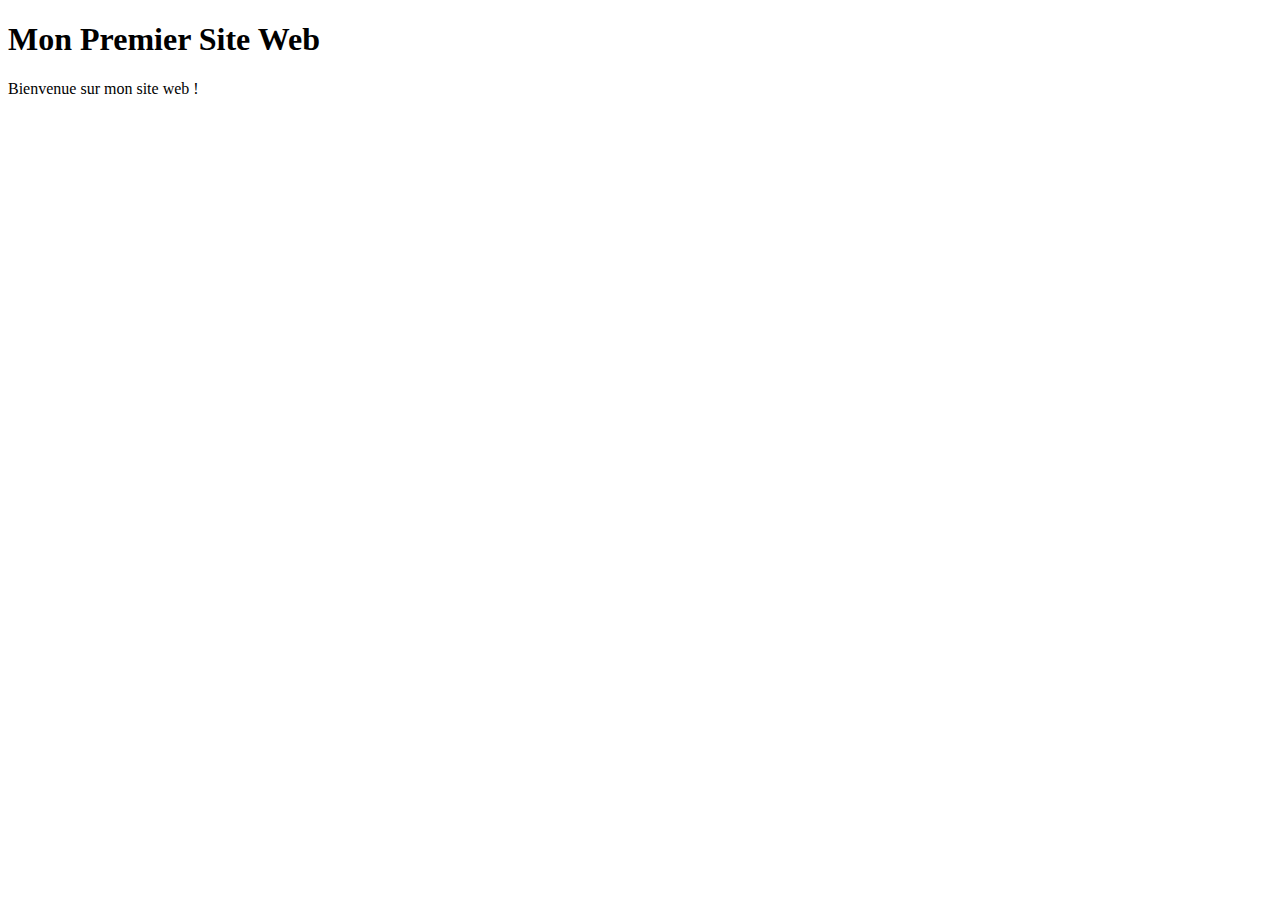
<file: Exercice1/index.html>
<!DOCTYPE html>
<html lang="fr">
<head>
    <meta charset="UTF-8">
    <title>Mon Premier Site Web</title>
</head>
<body>
    <h1>Mon Premier Site Web</h1>
    <p>Bienvenue sur mon site web !</p>
</body>
</html>
</file>
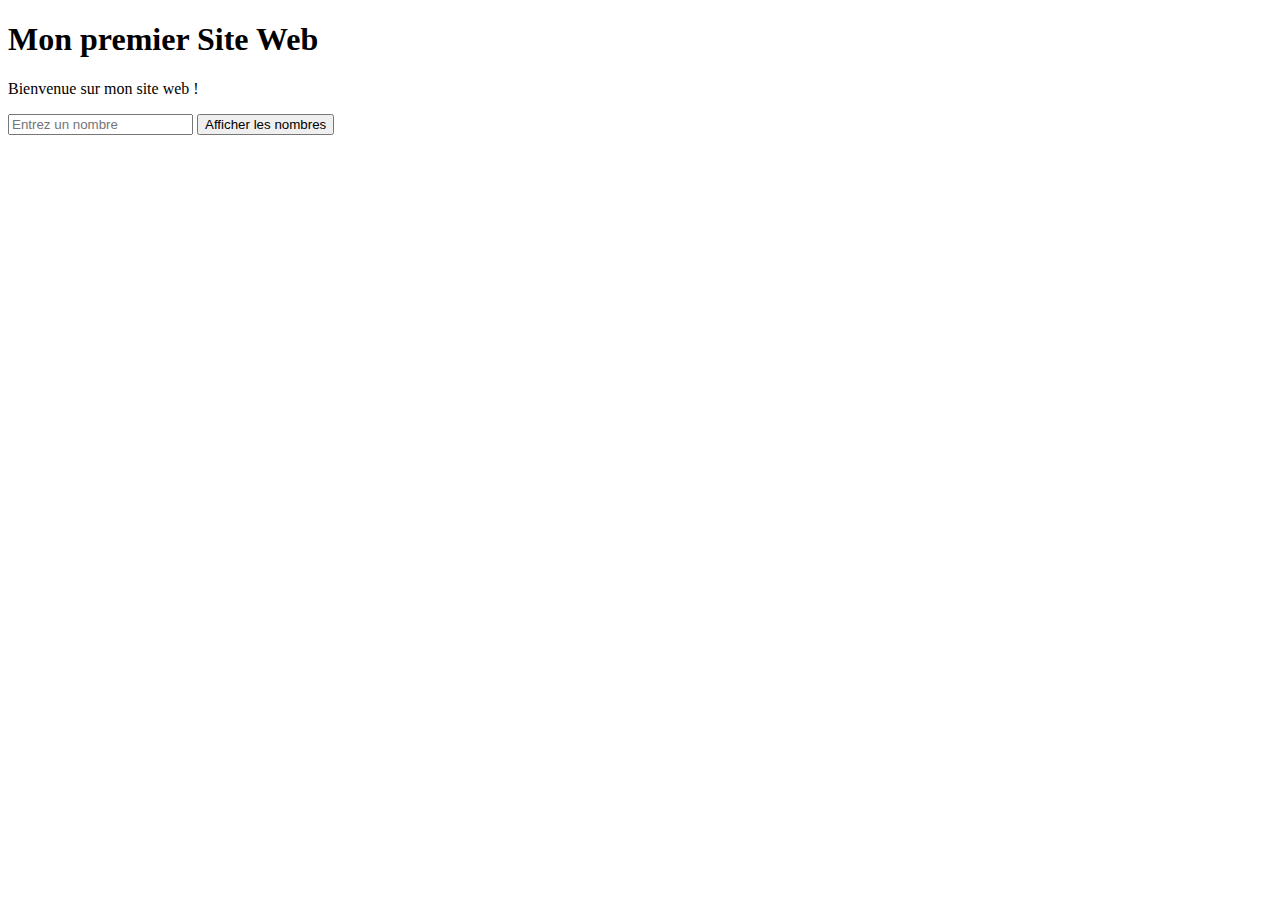
<file: Exercice10/index.html>
<!DOCTYPE html>
<html lang="en">

<head>
    <meta charset="UTF-8">
    <title>Exercice 10</title>
</head>

<body>
    <h1>Mon premier Site Web</h1>
    <p>Bienvenue sur mon site web !</p>
    <input type="number" id="numberInput" placeholder="Entrez un nombre">
    <button id="printButton">Afficher les nombres</button>
    <p id="result"></p>

    <script src="index.js"></script>
</body>

</html>
</file>
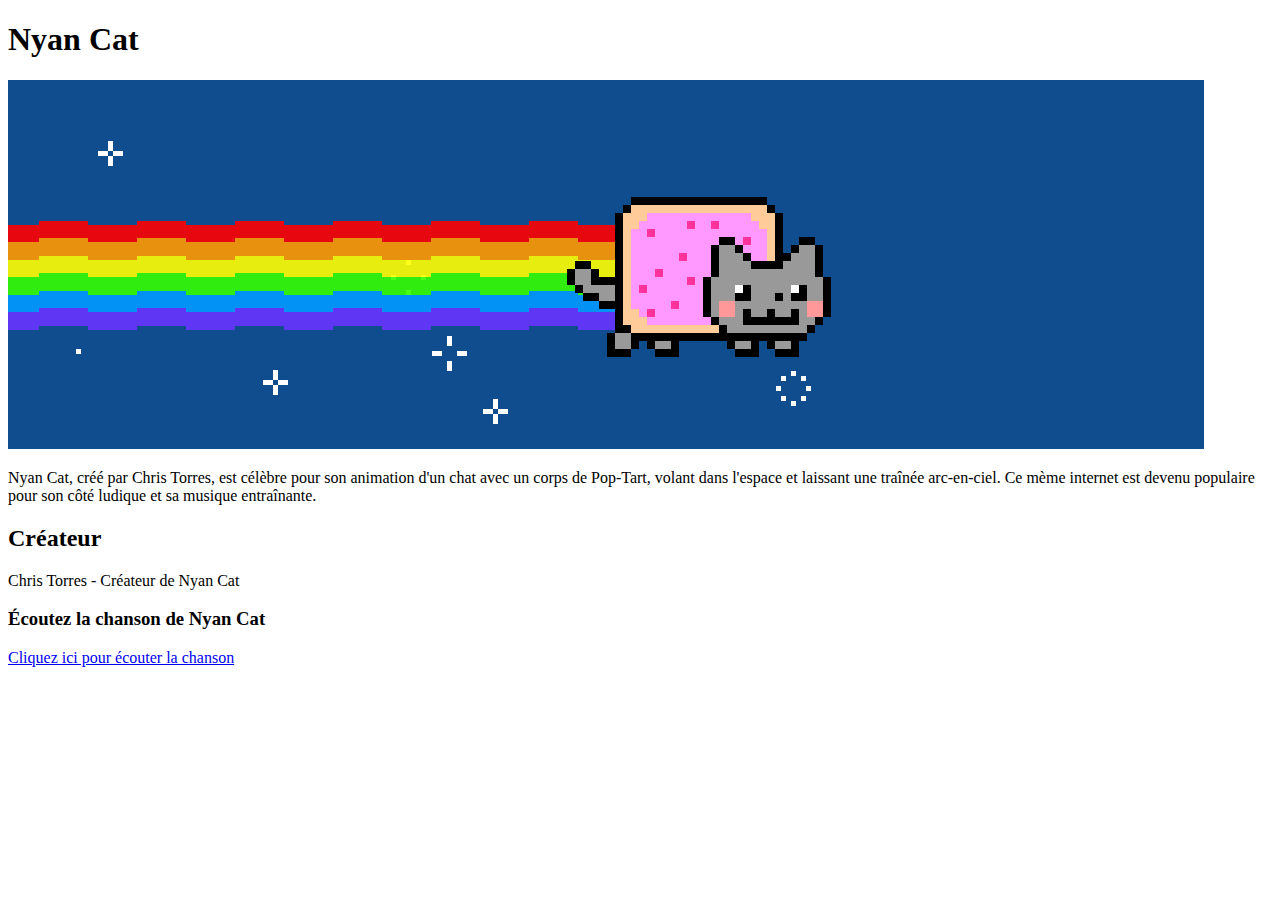
<file: Exercice2/index.html>
<!DOCTYPE html>
<html lang="fr">
<head>
    <meta charset="UTF-8">
    <title>Nyan Cat</title>
</head>
<body>
    <h1>Nyan Cat</h1>
    <img src="Nyan_cat.png" alt="Nyan Cat">
    <p>Nyan Cat, créé par Chris Torres, est célèbre pour son animation d'un chat avec un corps de Pop-Tart, volant dans l'espace et laissant une traînée arc-en-ciel. Ce mème internet est devenu populaire pour son côté ludique et sa musique entraînante.</p>
    <h2>Créateur</h2>
    <p>Chris Torres - Créateur de Nyan Cat</p>
    <h3>Écoutez la chanson de Nyan Cat</h3>
    <p><a href="https://www.youtube.com/watch?v=2yJgwwDcgV8">Cliquez ici pour écouter la chanson</a></p>
</body>
</html>
</file>
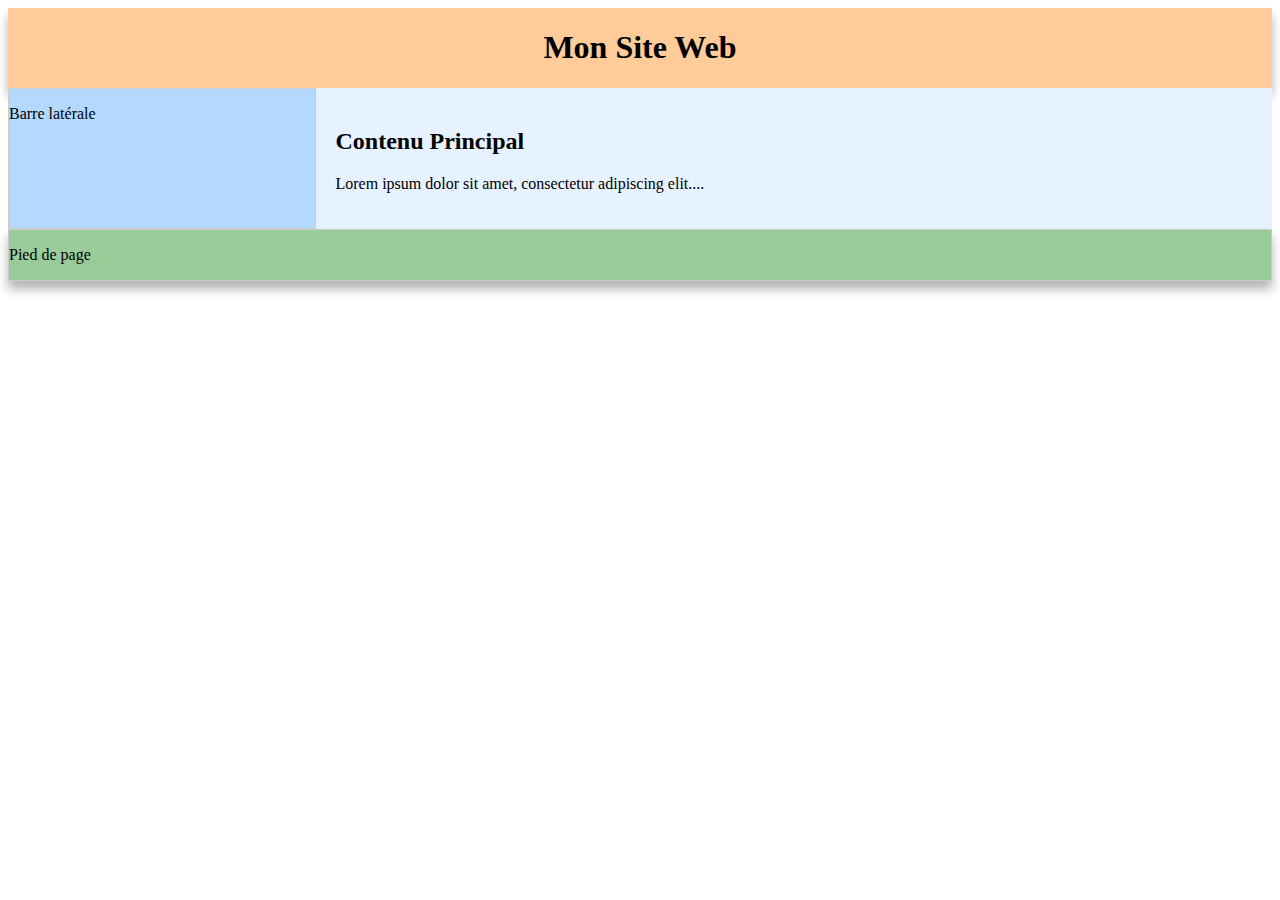
<file: Exercice4/index.html>
<!DOCTYPE html>
<html>

<head>
    <title>Exercice CSS Complexe</title>
    <link href="./style.css" rel="stylesheet" type="text/css" />
</head>

<body>
<header>
    <h1>Mon Site Web</h1>
</header>
<main>
    <aside>
        <p>Barre latérale</p>
    </aside>
    <section>
        <h2>Contenu Principal</h2>
        <p>Lorem ipsum dolor sit amet, consectetur adipiscing elit....</p>
    </section>
</main>
<footer>
    <p>Pied de page</p>
</footer>
</body>

</html>
</file>
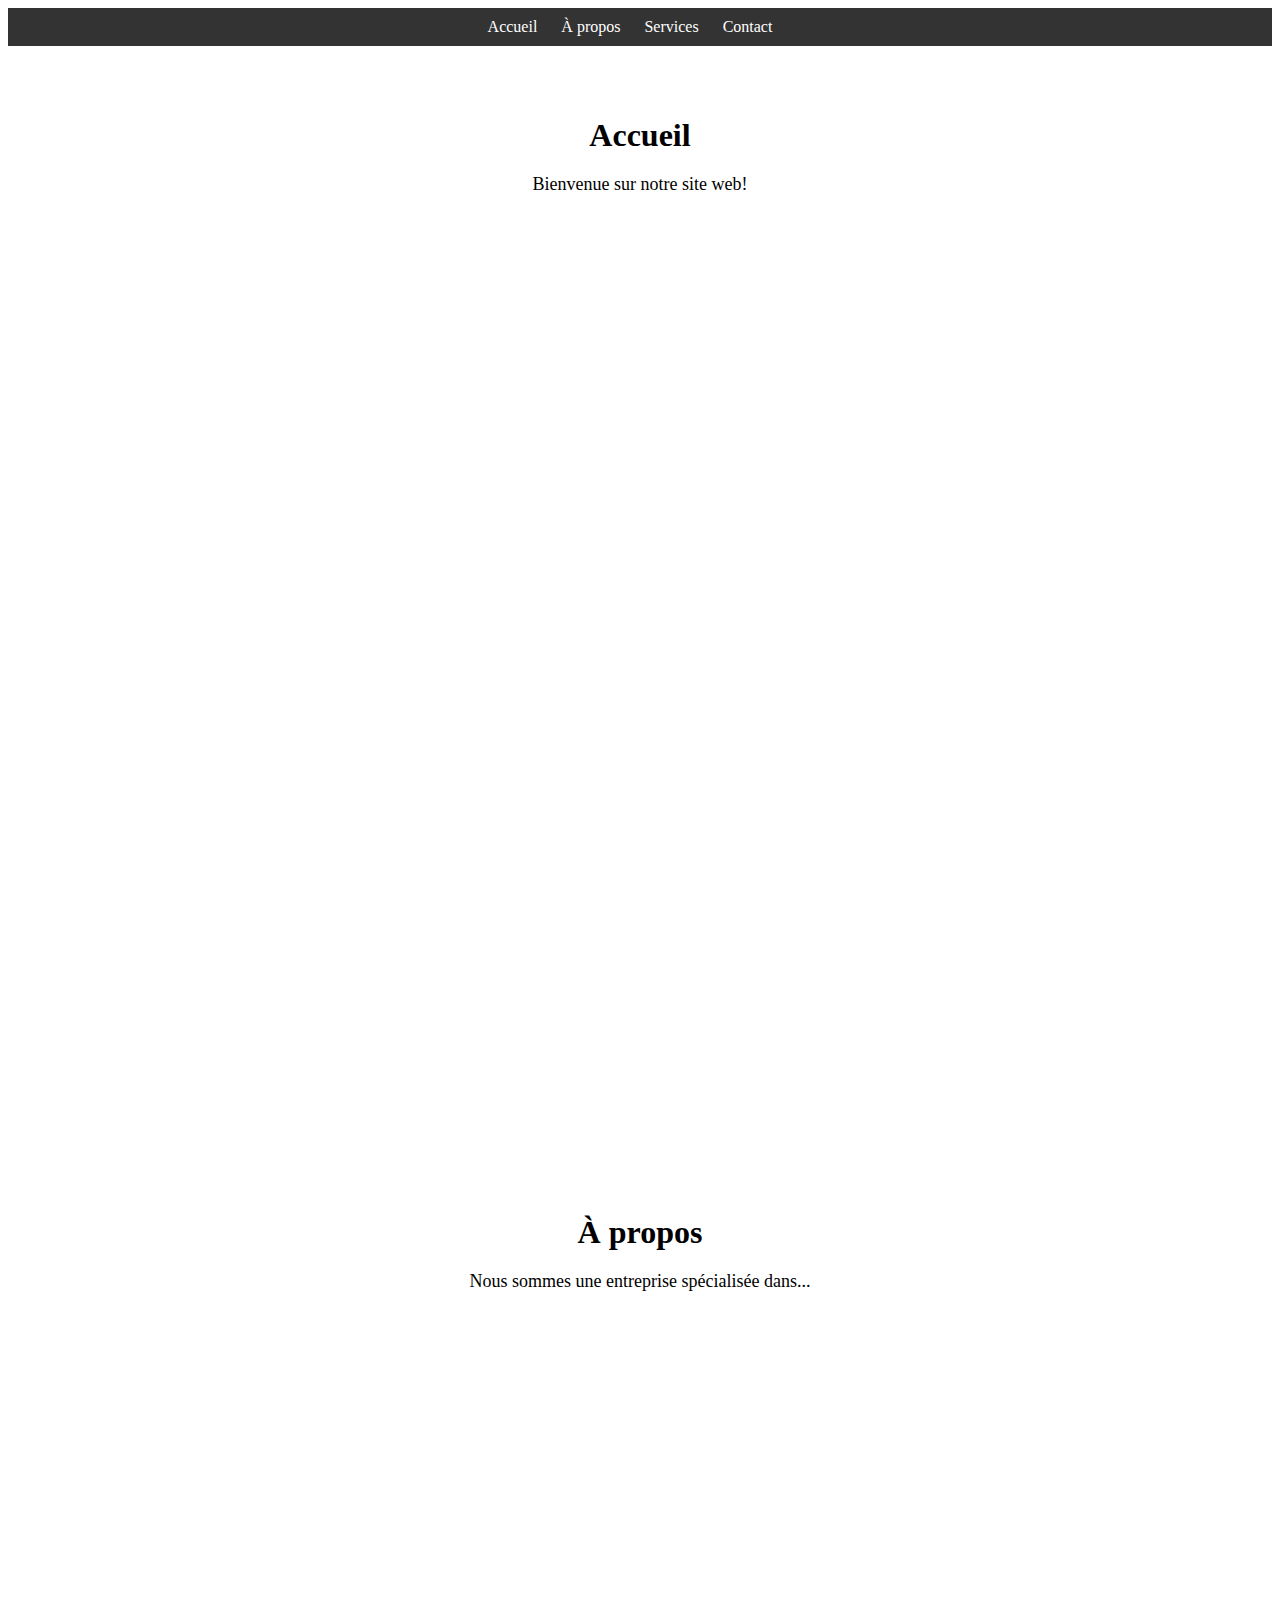
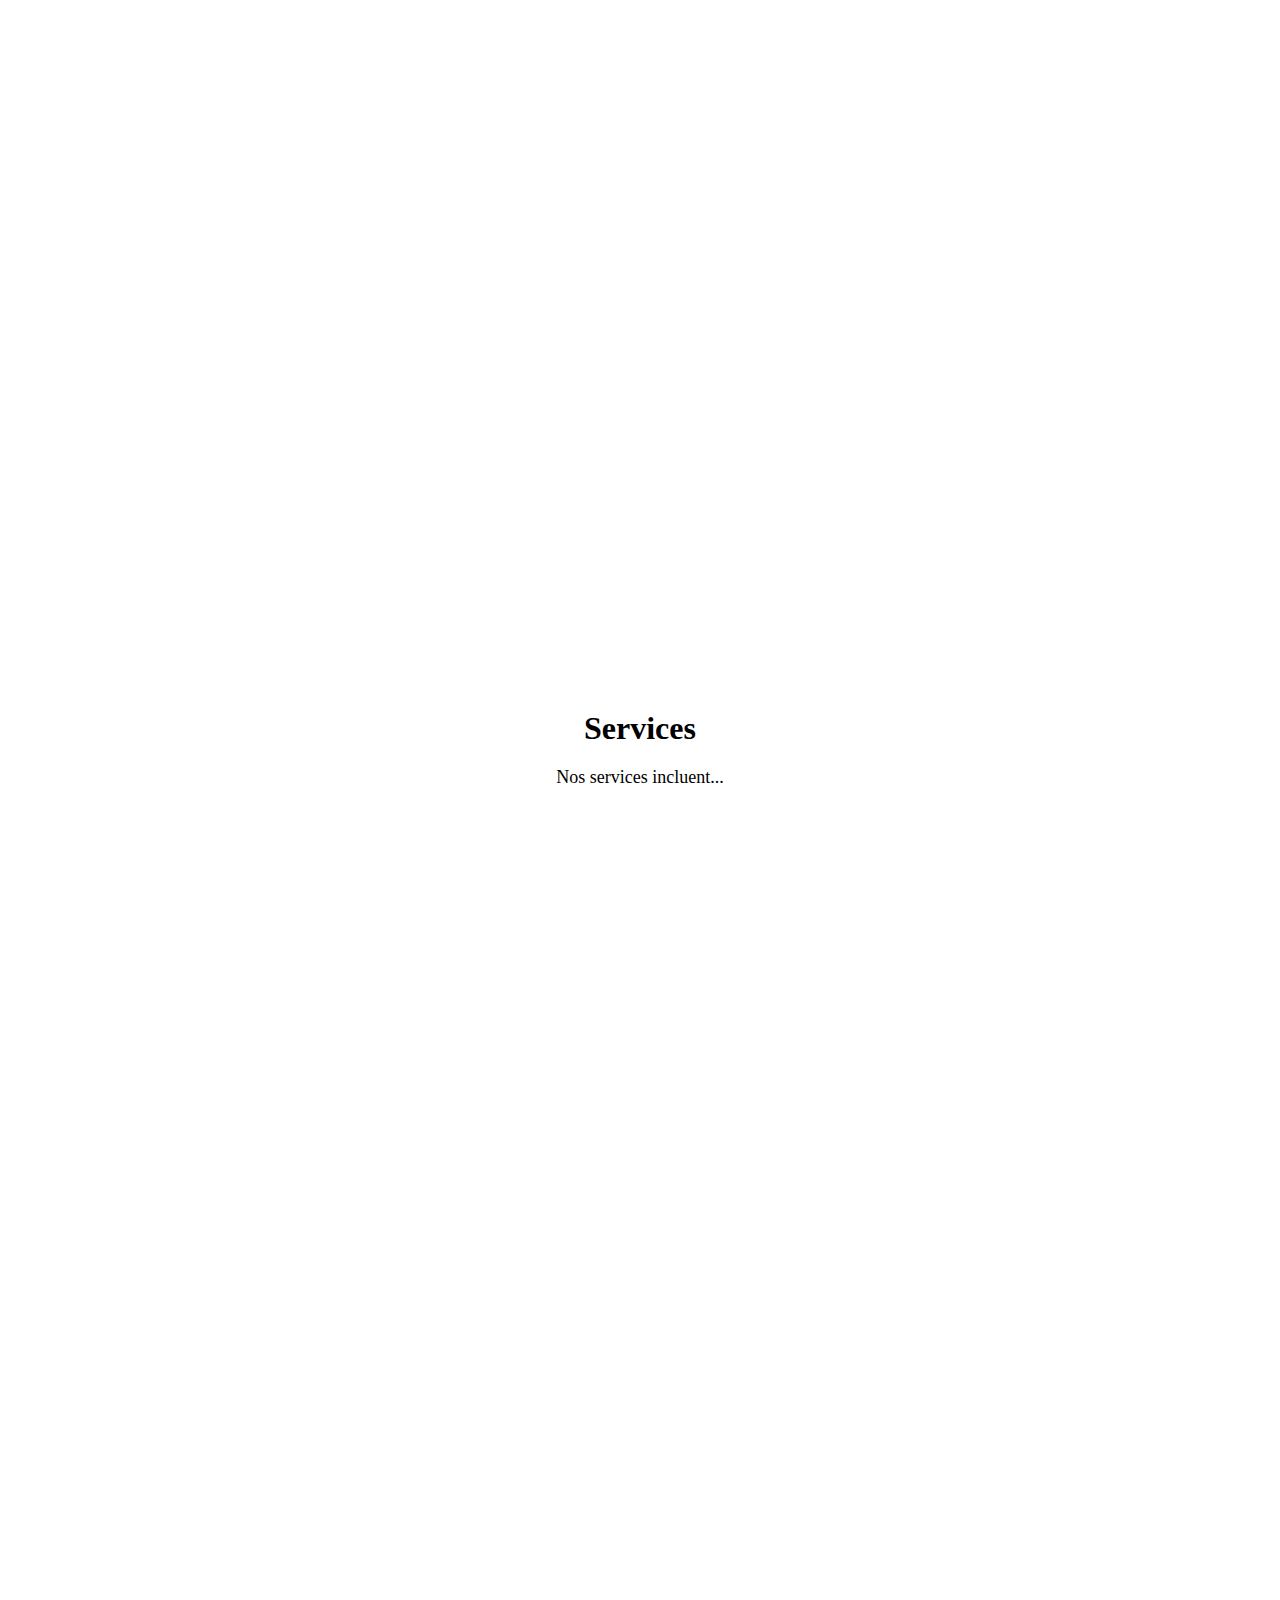
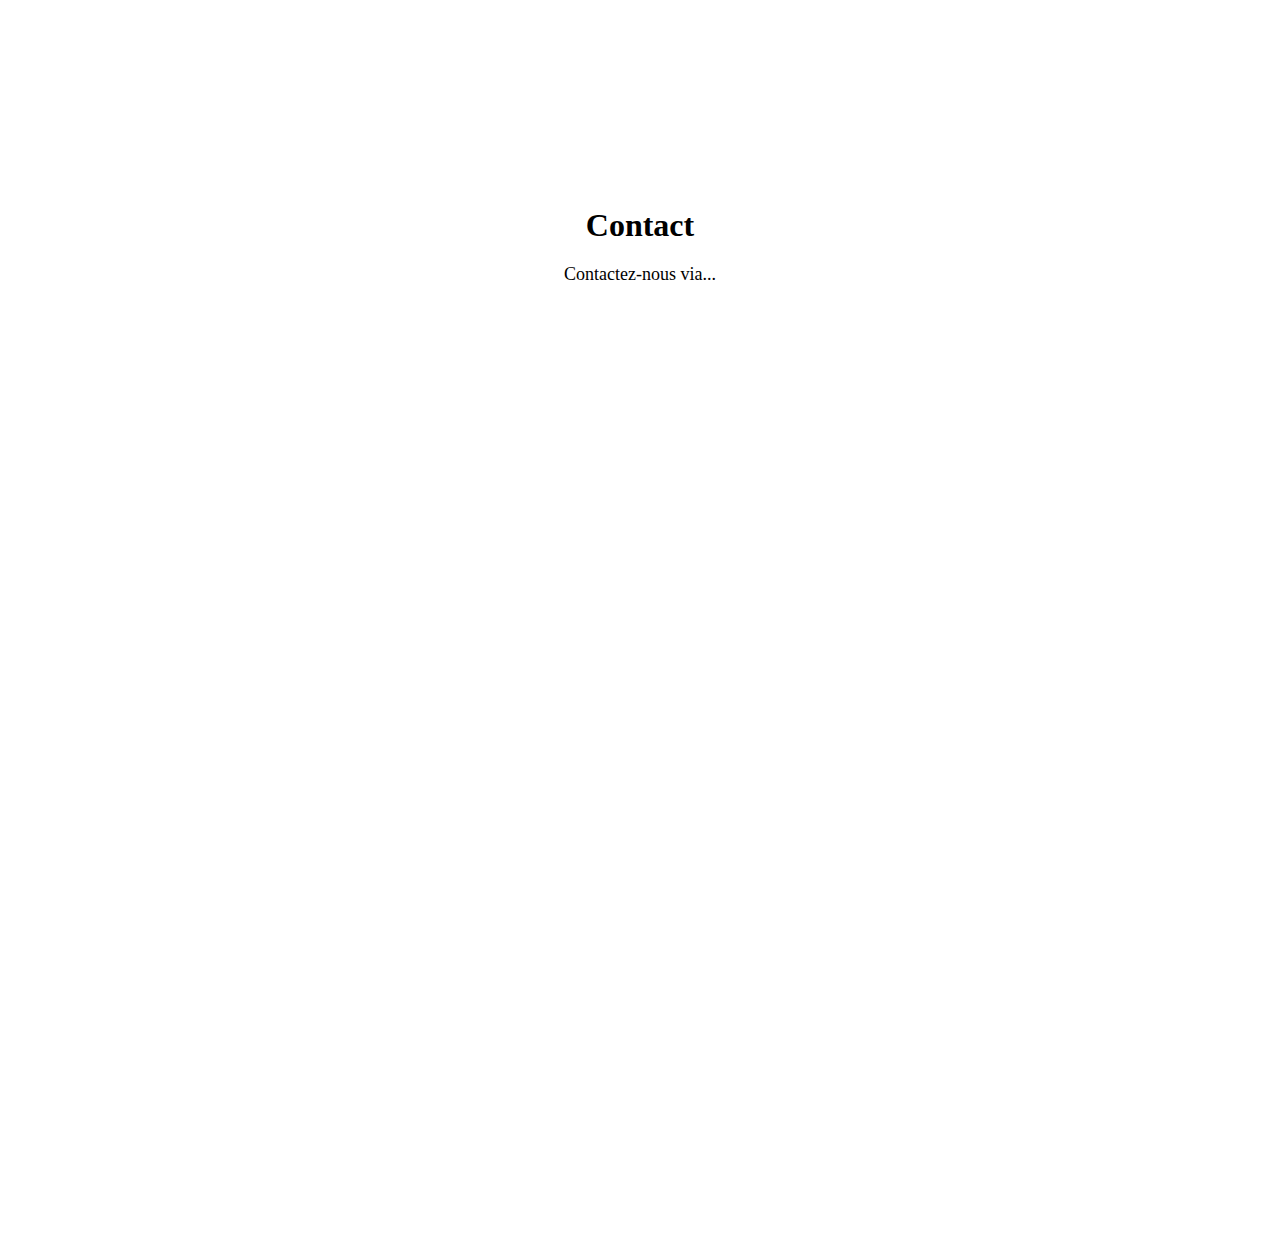
<file: Exercice5/index.html>
<!DOCTYPE html>
<html>
<head>
    <title>Exercice HTML - Navigation</title>
    <link rel="stylesheet" type="text/css" href="style.css">
</head>
<body>
<nav>
    <ul>
        <li><a href="#accueil">Accueil</a></li>
        <li><a href="#a-propos">À propos</a></li>
        <li><a href="#services">Services</a></li>
        <li><a href="#contact">Contact</a></li>
    </ul>
</nav>

<section id="accueil">
    <h1>Accueil</h1>
    <p>Bienvenue sur notre site web!</p>
</section>

<section id="a-propos">
    <h1>À propos</h1>
    <p>Nous sommes une entreprise spécialisée dans...</p>
</section>

<section id="services">
    <h1>Services</h1>
    <p>Nos services incluent...</p>
</section>

<section id="contact">
    <h1>Contact</h1>
    <p>Contactez-nous via...</p>
</section>
</body>
</html>
</file>
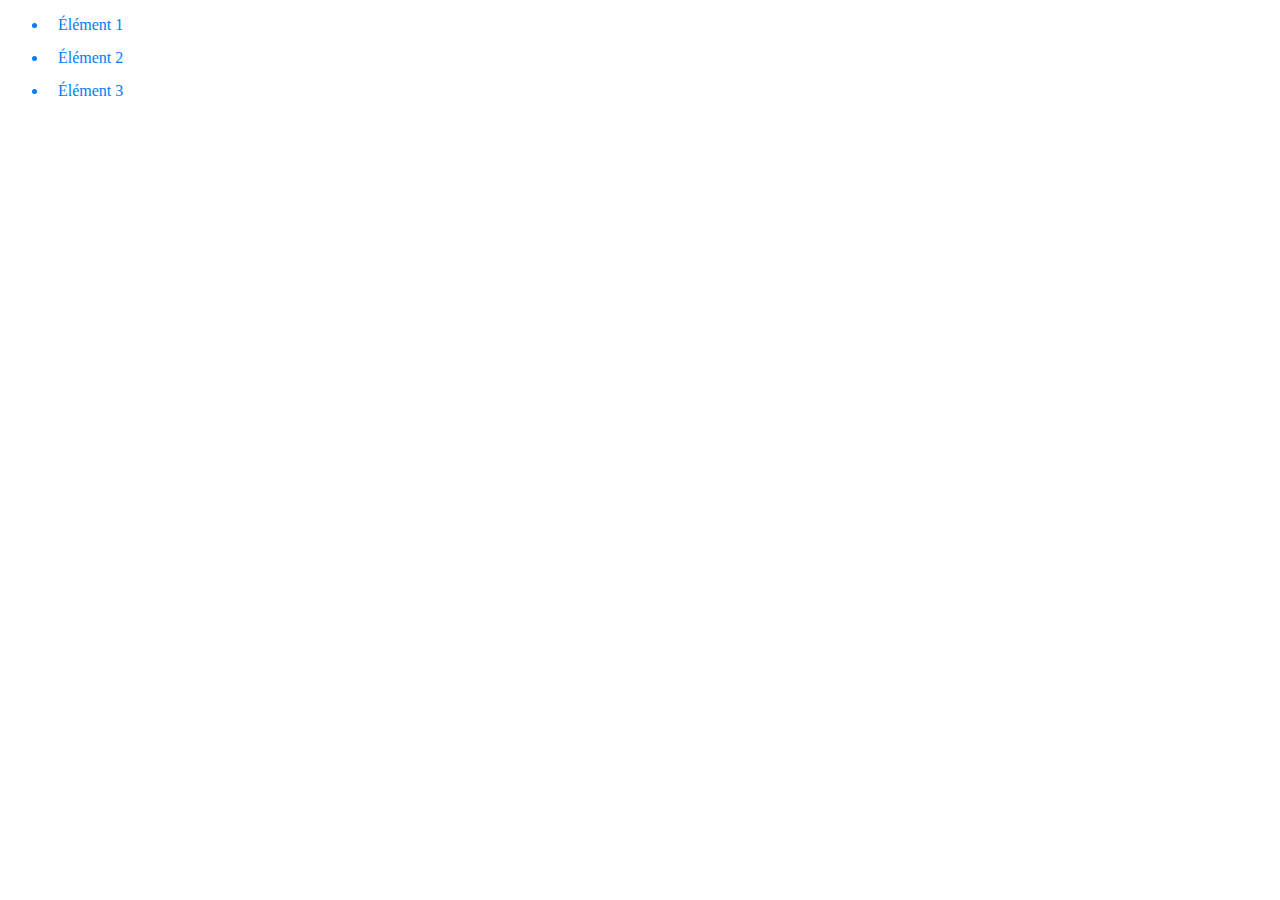
<file: Exercice6/index.html>
<!DOCTYPE html>
<html>

<head>
    <title>Exercice CSS / SASS</title>
    <link rel="stylesheet" type="text/css" href="style.css">
</head>

<body>
<ul>
    <li>Élément 1</li>
    <li>Élément 2</li>
    <li>Élément 3</li>
</ul>
</body>

</html>
</file>
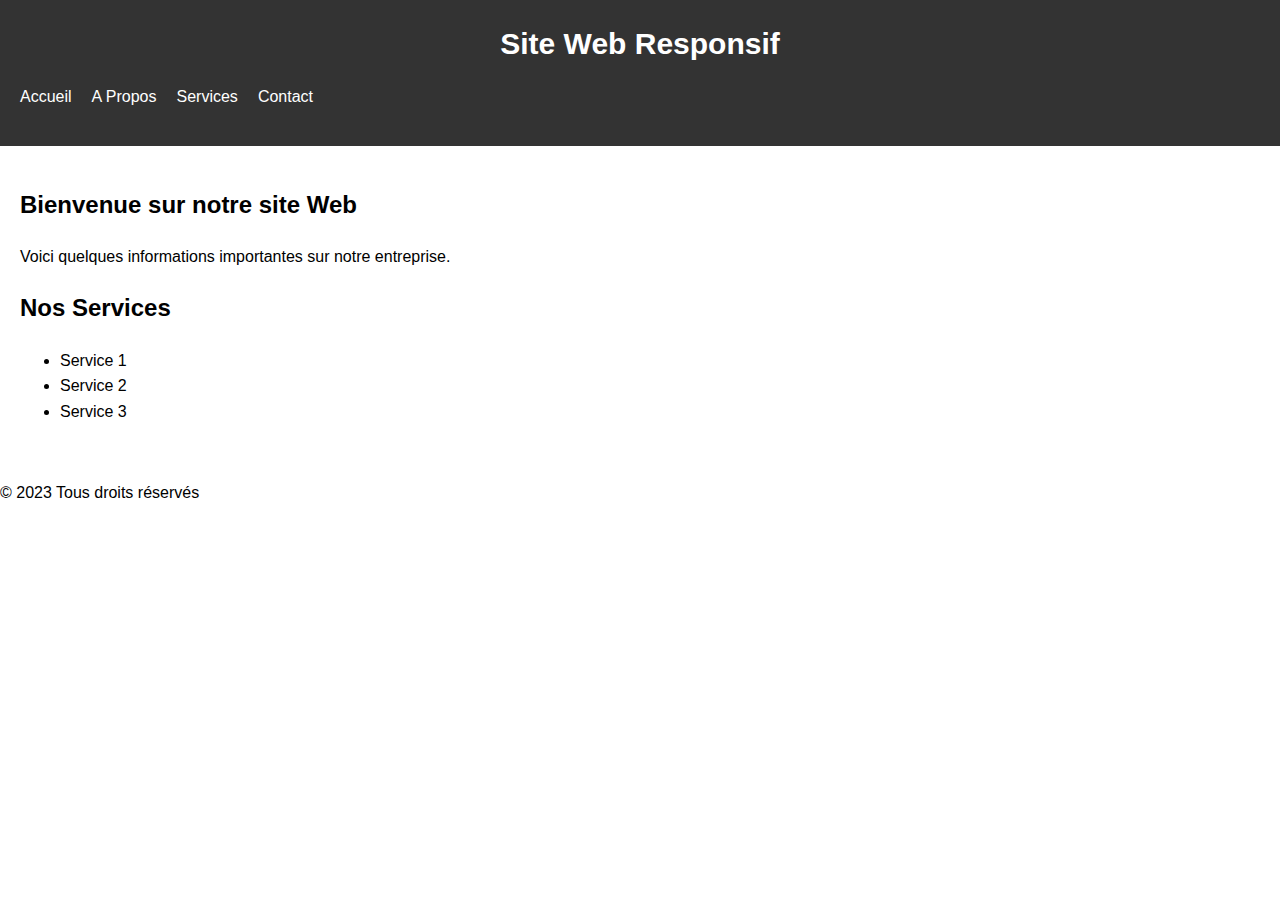
<file: Exercice7/index.html>
<!DOCTYPE html>
<html>

<head>
    <meta charset="UTF-8">
    <meta name="viewport" content="width=device-width, initial-scale=1.0">
    <title>Site Web Responsif</title>
    <link rel="stylesheet" href="style.css">
</head>

<body>
<header>
    <h1>Site Web Responsif</h1>
    <nav>
        <ul>
            <li><a href="#">Accueil</a></li>
            <li><a href="#">A Propos</a></li>
            <li><a href="#">Services</a></li>
            <li><a href="#">Contact</a></li>
        </ul>
    </nav>
</header>
<main>
    <section>
        <h2>Bienvenue sur notre site Web</h2>
        <p>Voici quelques informations importantes sur notre entreprise.</p>
    </section>
    <section>
        <h2>Nos Services</h2>
        <ul>
            <li>Service 1</li>
            <li>Service 2</li>
            <li>Service 3</li>
        </ul>
    </section>
</main>
<footer>
    <p>&copy; 2023 Tous droits réservés</p>
</footer>
</body>

</html>
</file>
<file: Exercice4/style.css>
body
{
    display: flex;
    flex-direction: column;
}

header
{
    background-color: #FFCC99;
    text-align: center;
    font-weight: bold;
    box-shadow: 0 8px 10px rgba(0,0,0,0.3);
}


main
{
    display: flex;
    flex: 1;
    background-color: #E6F2FF;
}

aside
{
    flex: 1;
    background-color: #B3D9FF;
    border: 1px solid #CCC;
}

section
{
    flex: 3;
    margin: 20px;
}

footer
{
    background-color: #99CC99;
    border: 1px solid #CCC;
    box-shadow: 0 8px 10px rgba(0,0,0,0.3);
}
</file>
<file: Exercice5/style.css>
nav
{
    background-color: #333;
    padding: 10px 0;
    text-align: center;
}

nav ul
{
    list-style: none;
    margin: 0;
    padding: 0;
}

nav li
{
    display: inline;
    margin-right: 20px;
}

nav a
{
    color: #fff;
    text-decoration: none;
    font-size: 16px;
}


section
{
    padding: 50px 0;
    text-align: center;
    min-height: 100vh;
}

section h1
{
    font-size: 32px;
    margin-bottom: 20px;
}
section p
{
    font-size: 18px;
    min-height: 100vh;
}
</file>
<file: Exercice6/style.css>
ul li {
  color: #007bff;
  padding-left: 10px;
  margin-bottom: 15px;
}/*# sourceMappingURL=style.css.map */
</file>
<file: Exercice7/style.css>
/* Styles généraux */
body
{
    font-family: Arial, sans-serif;
    line-height: 1.6;
    margin: 0;
    padding: 0;
}

/* Styles du header */
header
{
    background-color: #333;
    color: #fff;
    padding: 20px;
    text-align: center;
}

h1
{
    font-size: 30px;
    margin: 0;
}

nav
{
    margin-top: 10px;
}

nav ul
{
    list-style: none;
    padding: 0;
    display: flex;
}

nav li
{
    margin-right: 20px;
}

nav li:last-child
{
    margin-right: 0;
}

nav a
{
    color: #fff;
    text-decoration: none;
}

/* Styles du main */
main
{
    padding: 20px;
}

section
{
    margin-bottom: 20px;
}

@media (max-width: 768px)
{
    header h1
    {
        font-size: 20px;
    }

    nav ul
    {
        flex-direction: column;
        align-items: center;
    }

    nav li
    {
        margin-right: 0;
        margin-bottom: 10px;
    }

    nav li:last-child
    {
        margin-bottom: 0;
    }
}
</file>
